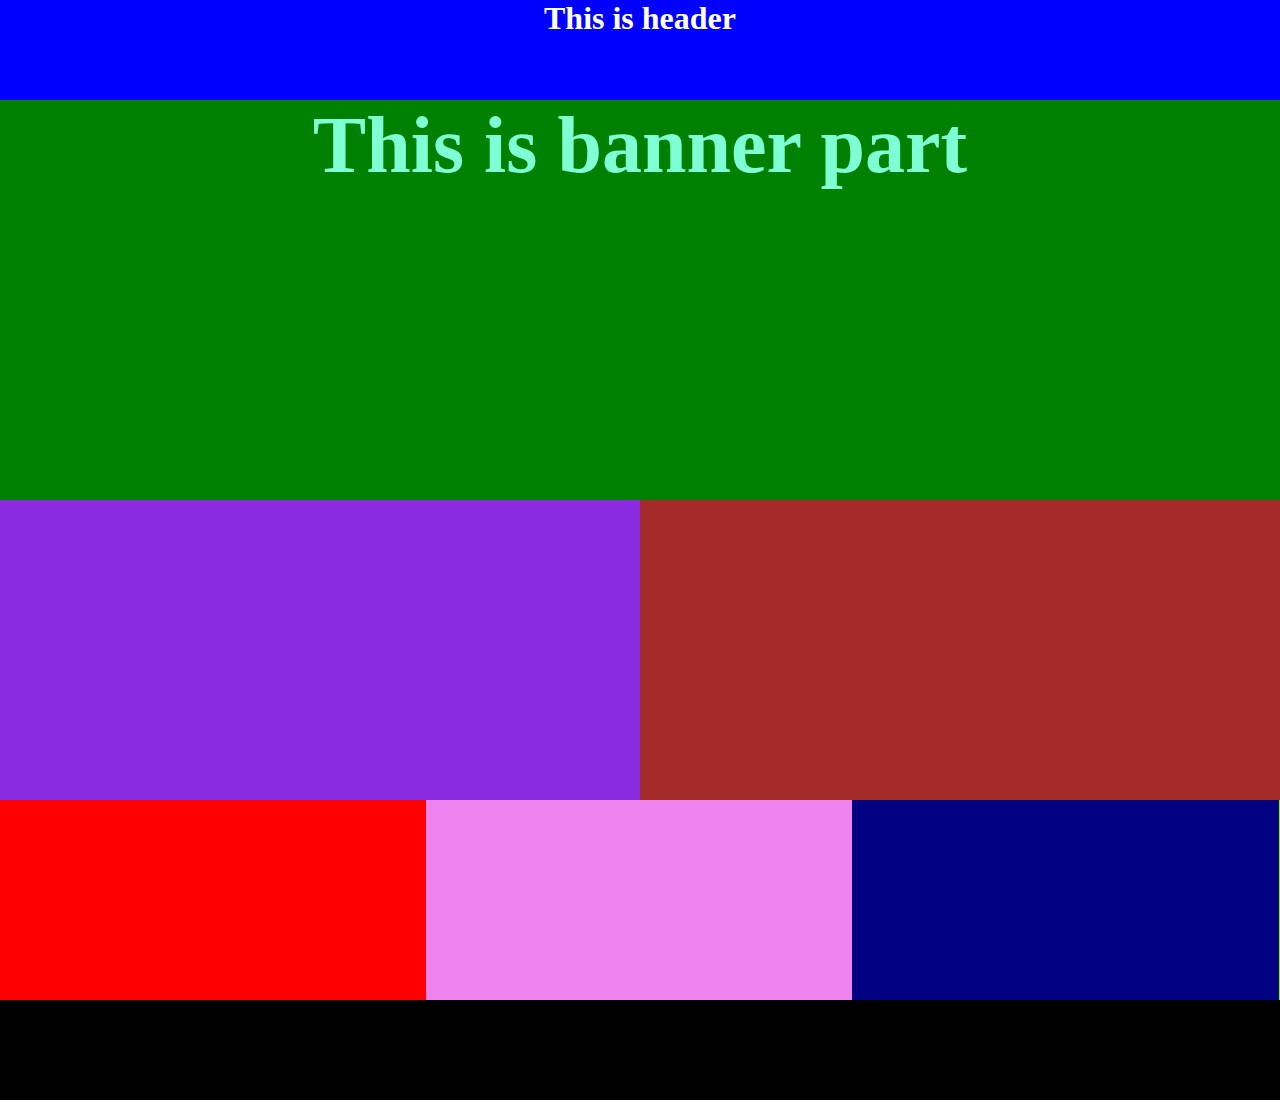
<file: index (2).html>
<!dOCTYPE html>
<html>
    <head>
        <title>secend class</title>
        <link rel="icon" href="imeges/logo.jpg">
        <link rel="stylesheet" href="css/styl.css">
    </head>

    <body> 

            <!-- header start-->
            <section class="header">
                <h1>This is header</h1>
            </section>
            <!-- header end-->

            <!-- banner section start-->
            <section class="banner"> 
                <h1>This is banner part</h1>
            </section>
            <!-- banner section end-->

            <!-- feature section start -->
            <section class="feature">
                <div class="featur-one"></div>
                <div class="featur-two"></div>
            </section>
            
            <!-- feature section end -->

         <!-- service seation start   -->
            <seation class="Service">
                <div class="service_one">

                </div>
                <div class="service_two">

                </div>
                <div class="service_three">
                </div>
            </seation>
            <!-- service seation end   -->

            <!-- ads seation start -->
            <section class="ads">
                <div class="long_ads">

                </div>
                <div class="short_ads">

                </div>
            </section>
            <!-- ads seation end -->

            <!-- footer seation start-->
            <section class="footer">

            </section>
            <!-- footer seation end-->


    </body>
</html>
</file>
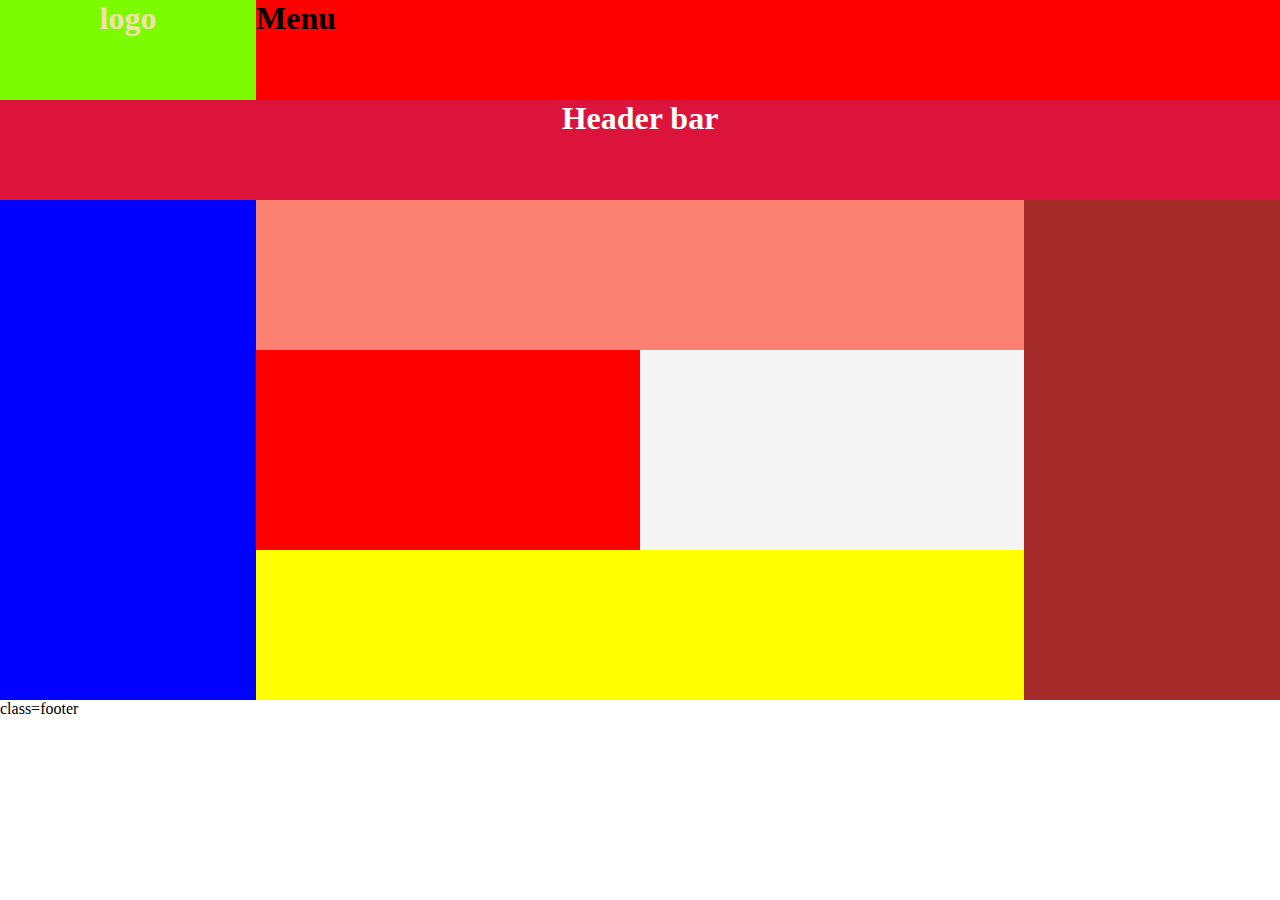
<file: index (3).html>
<!DOCTYPE html>
<html>
    <head>
        <title>secend class</title>
        <link rel="icon" href="imeges/logo.jpg">
        <link rel="stylesheet" href="css/styl (2).css">
    </head>

    <body>
        <!-- header start -->
        <header>
            <div class="logo">
                <h1>logo</h1>
            </div>
            <div>
                <h1>Menu</h1>
            </div>            
        </header>
        <!-- header end -->

        <section class="header_bar">
            <h1>Header bar</h1>
        </section>
        
        <!-- airtcial seation start -->

        <section class="airtecal">
            <div class="left">

            </div>
            <div class="center">
                <div class="center_top">

                </div>
                <div class="center_mideal">
                    <div class="midel_left">

                    </div>
                    <div class="midel_right">
                        
                    </div>

                </div>
                <div class="center_bottom">

                </div>

            </div>
            <div class="right">

            </div>
               <!-- airtcial seation end -->

            class=footer
  
        </body>
    </html>
</file>
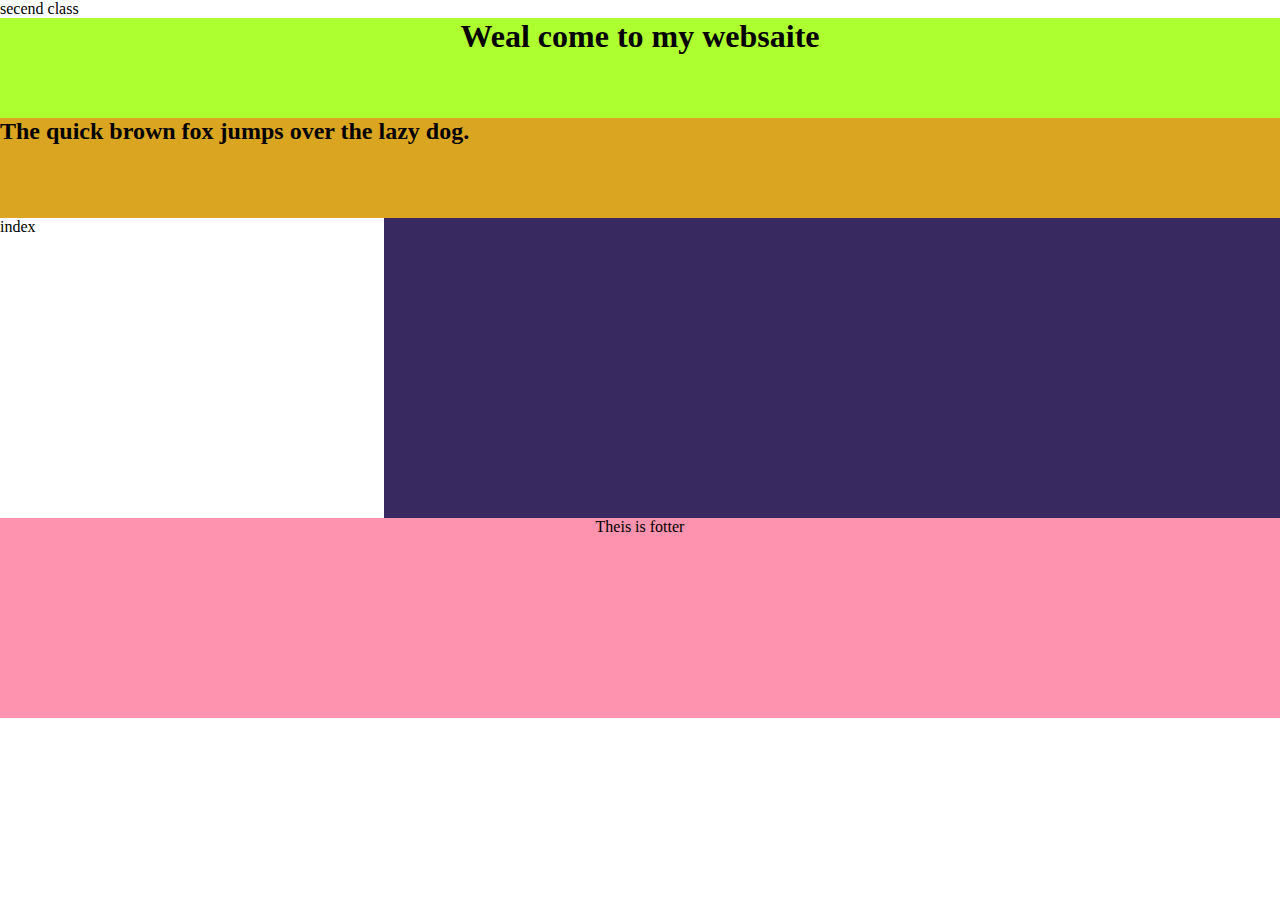
<file: index (4).html>
<!DOCTYPE html>
<html>
    <head>
        <tiltle>secend class</tiltle>
        <link rel="icon" href="imeges/logo.jpg">
        <link rel="stylesheet" href="css/styl (3).css">
    </head>
    <body>
        <section class="header">
            <h1>Weal come to my websaite</h1>
        </section>

        <section class="navigision_bar">
            <h2>The quick brown fox jumps over the lazy dog.</h2>
        </section>
        <section class="plamber">
            <dib class="index">
                index
            </dib>
            <div class="contens_seation">
            </div>
        </section>
        <section class="footer">
            Theis is fotter
        </section>

    </body>
</html>
</file>
<file: css/styl.css>
*{
    margin: 0;
    padding: 0;
}
.header{
    background-color: blue;
    color: white;
    height: 100px;
    text-align: center;
}
.banner{
    background-color: green;
    color: aquamarine;
    text-align: center;
    height: 400px;
    font-size: 40px;
}
.feature{
    overflow: hidden;
}
.featur-one{
    width: 50%;
    height: 300px;
    background-color: blueviolet;
    float: left;

}
.featur-two{
    width: 50%;
    height: 300px;
    background-color: brown;
    float: right;

}
.Service{
    overflow: hidden; 
}
.service_one{
    height: 200px;
    background-color: red;
    width: 33.3%;
    float:left
}
.service_two{
    height: 200px;
    background-color: violet;
    width: 33.3%;
    float:left
}
.service_three{
    height: 200px;
    background-color: navy;
    width: 33.3%;
    float:left
}
.ads{
    overflow: hidden;
}
.long_ads{
    width: 70%;
    background-color: chartreuse;
    height: 200px;
    float:left
}
.short_ads{
    width: 30%;
    background-color: yellow;
    height: 200px;
    float: right;
}
.footer{
    height: 100px;
    background-color: black;
}
</file>
<file: css/styl (2).css>
*{
    margin: 0;
    padding: 0;
}

header{
background-color: red;
height: 100px;
overflow: hidden;
}
.logo{
width: 20%;
height: 100%;
background-color: lawngreen;
float: left;
color: wheat;
text-align: center;
}
.Menu{
width: 80%;
background-color: blueviolet;  
float: right;
color: white; 
text-align: center; 
}
.header_bar{
    height: 100px;
    background-color: crimson;
    color: white; 
text-align: center;   
}
.airtecal{
    overflow: hidden;
}
.left{
    width: 20%;
    height: 500px;
    background-color: blue;
    float: left; 
    
}
.center{
    width: 60%;
    height: 500px;
    background-color: lawngreen;
    float: left;
    
}
.right{
    width: 20%;
    height: 500px;
    background-color: brown;
    float: left;
    
}
.center_top{
    height: 30%;
    background-color: salmon;
}
.center_mideal{
    height: 40%;
    background-color: black;
    overflow: hidden;
}
.center_bottom{
    height: 30%;
    background-color: yellow;
}    
.midel_left{
    width: 50%;
    float: left;
    background-color: red;
    height: 100%;
}
.midel_right{
    width: 50%;
    float: left;
    background-color: whitesmoke;
    height: 100%;
}
.footer{
    width: 100%;
    background-color: green;
}
</file>
<file: css/styl (3).css>
*{
    margin: 0;
    padding: 0;
}
.header{
    height: 100px;
    background-color: greenyellow;
    text-align: center;
}
.navigision_bar{
    height: 100px;
    background-color: goldenrod;
    
}
.plamber{
    overflow: hidden;
}
.index{
    width: 30%;
    border: rgb(133, 25, 118);
    height: 300px;
    float: left;
}
.contens_seation{
    width: 70%;
    background-color: rgb(56, 41, 97);
    height: 300px;
    float: left;
}
.footer{
    height: 200px;
    background-color: rgb(253, 147, 174);
    text-align: center;
}
</file>
